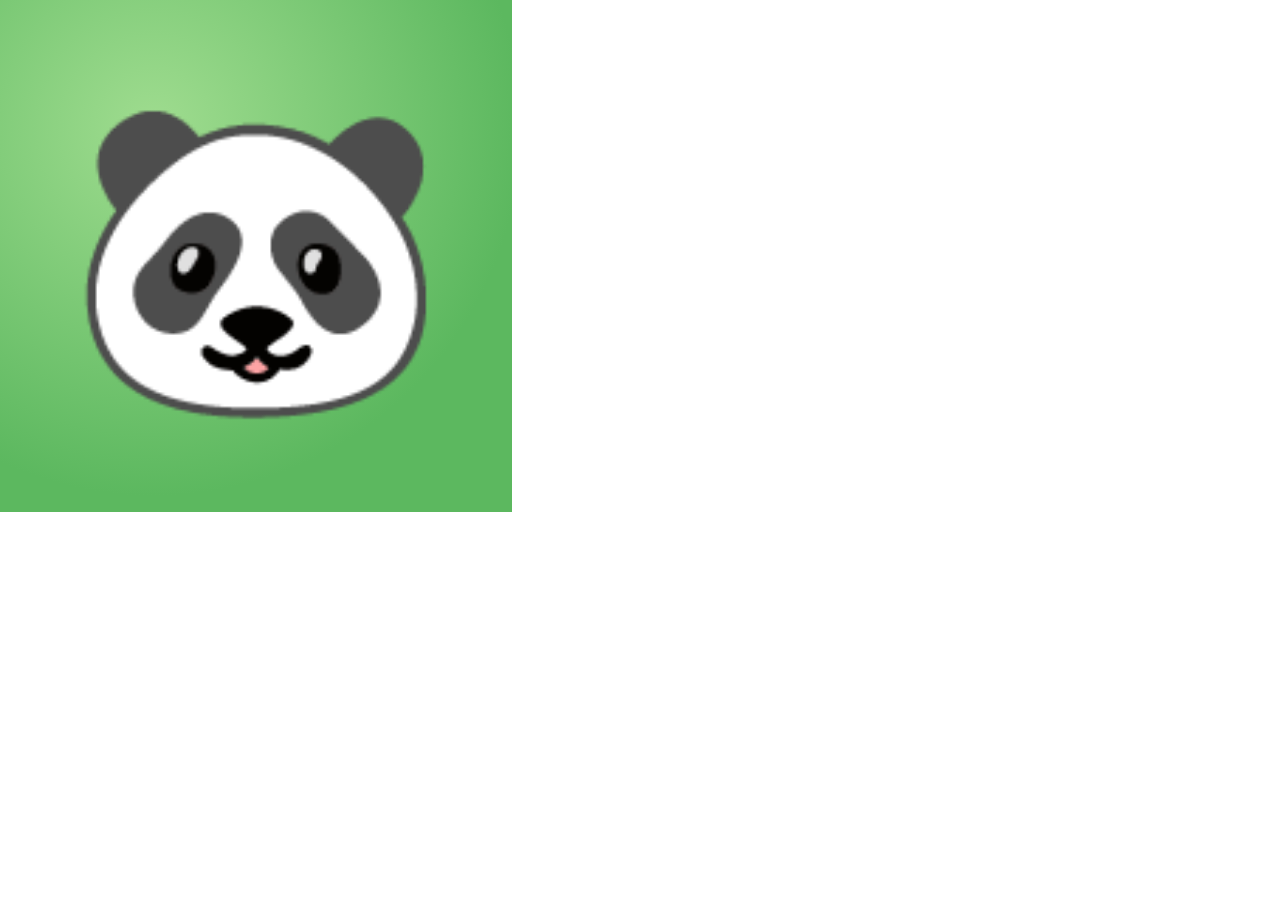
<file: tools/icon.html>
<!doctype html><html><head><meta charset="utf-8"><style>
html,body{margin:0;overflow:hidden;background:#fff}
#b{position:absolute;left:0;top:0;background:radial-gradient(circle at 30% 25%,#9fdc8f,#5cb85f 70%);display:grid;place-items:center}
#e{line-height:1;font-family:'Segoe UI Emoji','Apple Color Emoji',sans-serif}
</style></head><body><div id="b"><div id="e">🐼</div></div><script>
const s=+new URLSearchParams(location.search).get('s')||512;const b=document.getElementById('b');
b.style.width=b.style.height=s+'px';document.getElementById('e').style.fontSize=(s*0.6)+'px';
</script></body></html>
</file>
